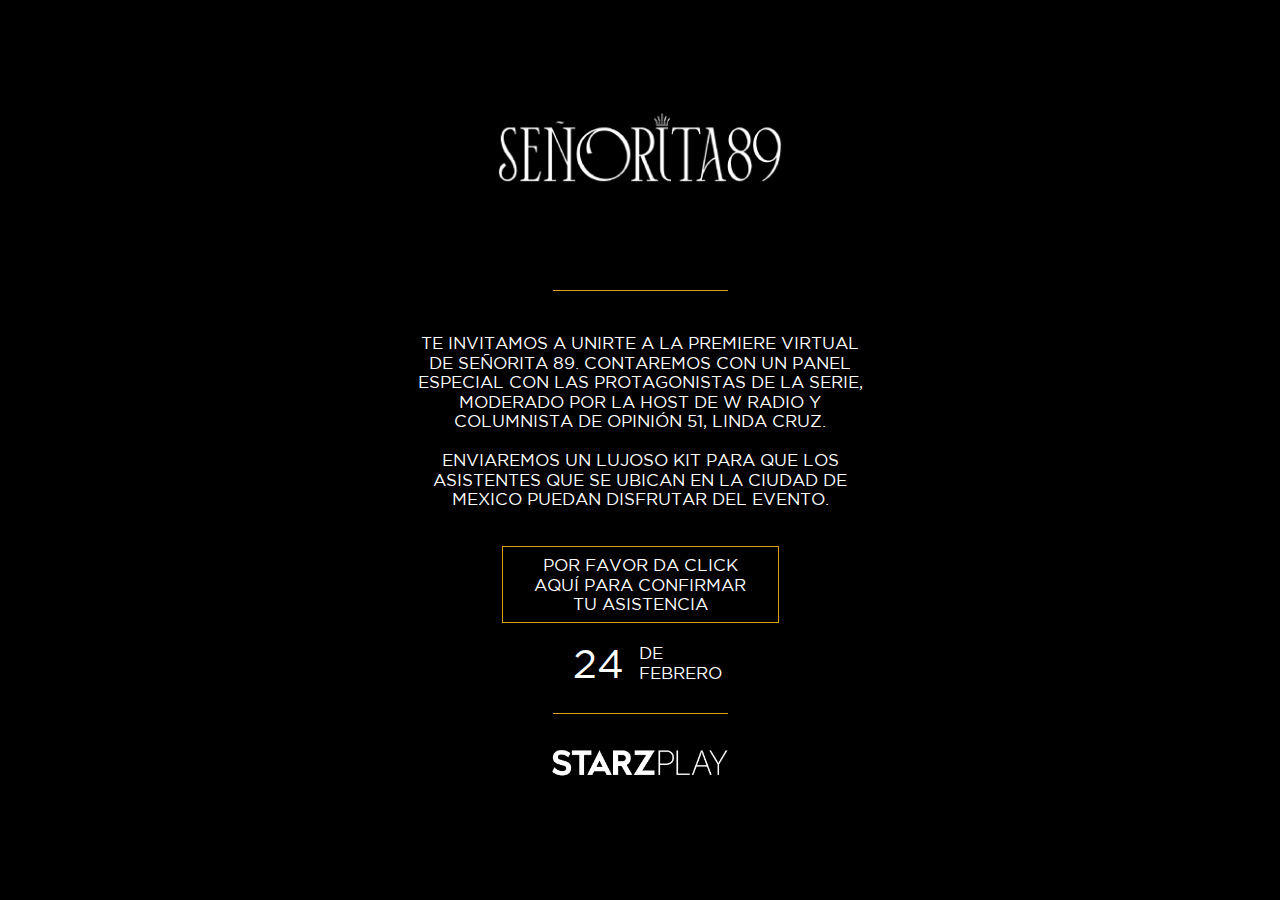
<file: html/invitacion.html>
<!DOCTYPE html>
<html lang="MX">

<head>
    <meta charset="UTF-8">
    <meta http-equiv="X-UA-Compatible" content="IE=edge">
    <meta name="viewport" content="width=device-width, initial-scale=1.0">
    <title>Invitacion</title>

    <link rel="stylesheet" href="../css/normalize.css">
    <link rel="stylesheet" href="../css/estilos.css">
</head>

<body>
    <div class="div-general-invi">
        <div class="div-elementos">
            <div class="div-cabezera">
                <img src="../images/Senorita89.png" alt="Logotipo de señorita 89" srcset="">
                <h1>&nbsp;</h1>

            </div>

            <div class="div-cuerpo">
                <div class="div-linea linea-arriba"></div>
                <P>TE INVITAMOS A UNIRTE A LA PREMIERE VIRTUAL DE SEÑORITA 89. CONTAREMOS CON UN PANEL ESPECIAL CON LAS PROTAGONISTAS DE LA SERIE, MODERADO POR LA HOST DE W RADIO Y COLUMNISTA DE OPINIÓN 51, LINDA CRUZ.
                <br/>
                <br/>
                ENVIAREMOS UN LUJOSO KIT PARA QUE LOS ASISTENTES QUE SE UBICAN EN LA CIUDAD DE MEXICO PUEDAN DISFRUTAR DEL  EVENTO.
                </P>
                <a href="https://www.eventodigital.live/senorita89/mx/index.html" target="_blank" rel="noopener noreferrer">POR FAVOR DA CLICK AQUÍ PARA CONFIRMAR TU ASISTENCIA</a>
                <div class="div-fecha">
                    <p class="lado-izquierdo">24</p>
                    <p class="lado-derecho">DE FEBRERO</p>
                </div>
                <div class="div-linea linea-abajo"></div>
            </div>

            <div class="div-pie">
                <img src="../images/Starzplay.png" alt="" srcset="">
            </div>
        </div>
    </div>

</body>

</html>
</file>
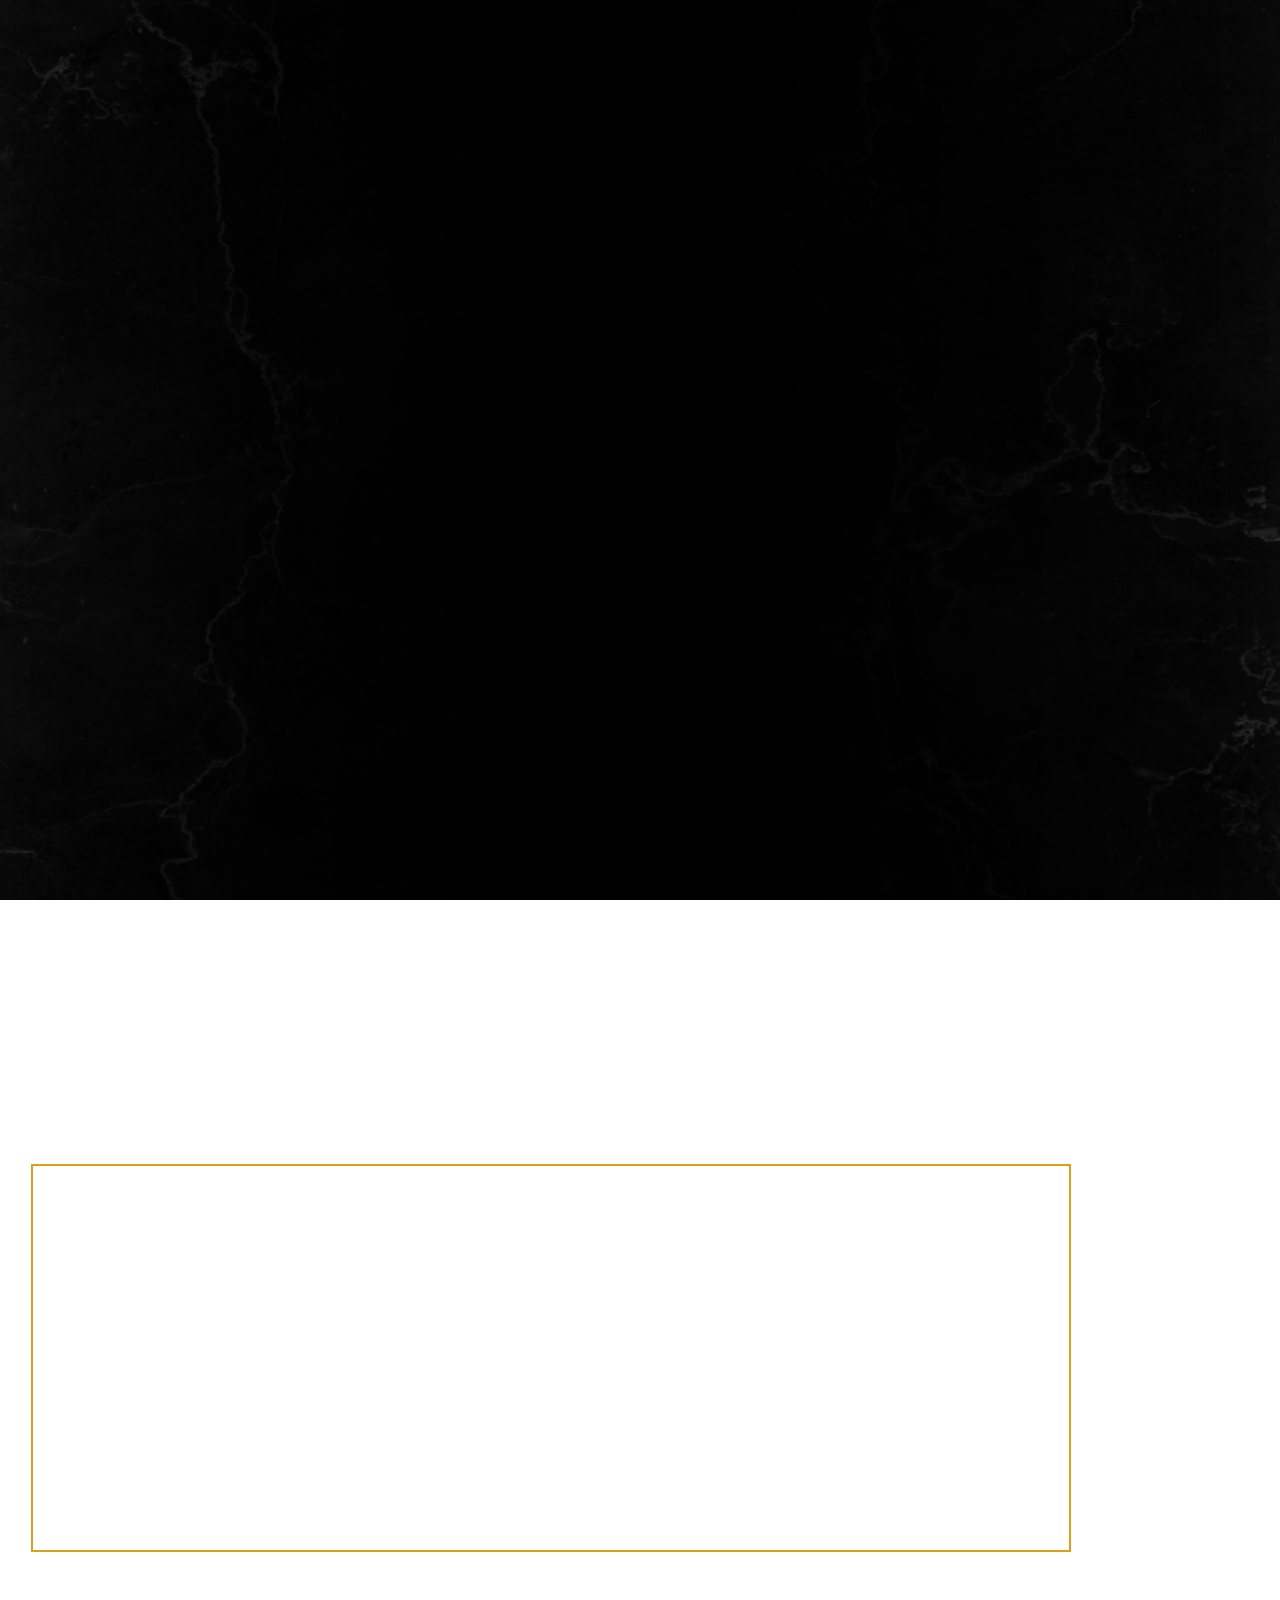
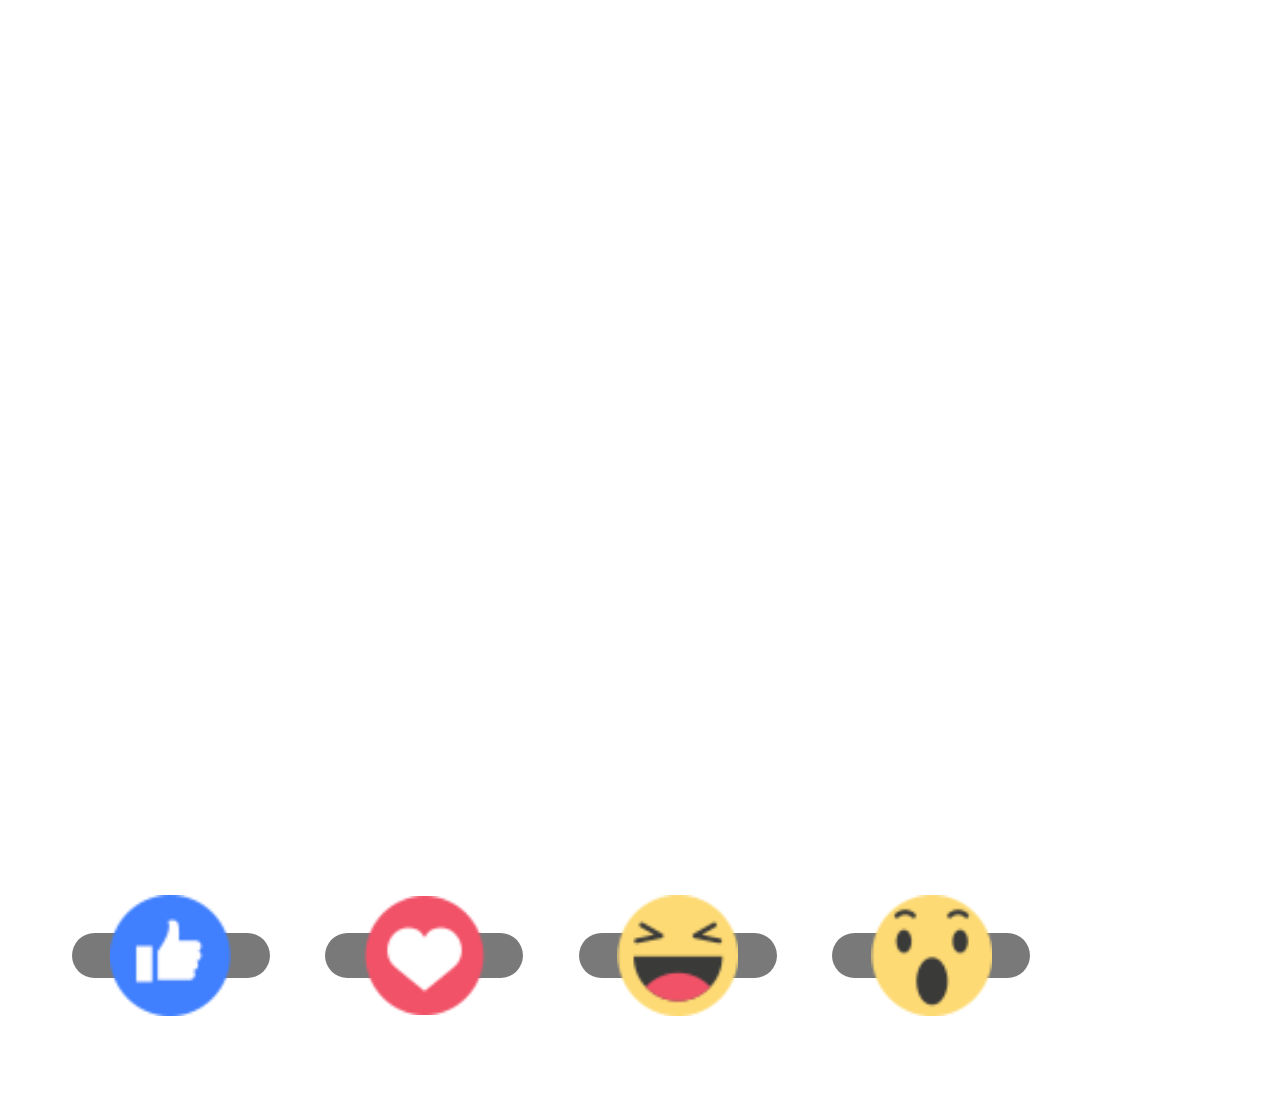
<file: html/streaming.html>
<!DOCTYPE html>
<html lang="MX">

<head>
    <meta charset="UTF-8">
    <meta http-equiv="X-UA-Compatible" content="IE=edge">
    <meta name="viewport" content="width=device-width, initial-scale=1.0">
    <title>streaming</title>

    <link rel="stylesheet" href="../css/normalize.css">
    <link rel="stylesheet" href="../css/estilos.css">
    <!-- Bootstrap CSS -->
    <link href="https://cdn.jsdelivr.net/npm/bootstrap@5.1.3/dist/css/bootstrap.min.css" rel="stylesheet" integrity="sha384-1BmE4kWBq78iYhFldvKuhfTAU6auU8tT94WrHftjDbrCEXSU1oBoqyl2QvZ6jIW3" crossorigin="anonymous">
</head>

<body style="overflow-y: auto; ">
    <div class="row g-0 div-general-live">
        <div class="col-12 col-sm-12 col-md-1 col-lg-3 col-xl-3 div-vacio">

        </div>

        <div class="col-12 col-sm-12 col-md-7 col-lg-6 col-xl-6 div-general-video">
            <div class="div-encabezado">
                <img src="../images/logotipo.png" alt="" srcset="">
            </div>

            <div class="div-video">
                <iframe src="https://player.vimeo.com/video/679260068?h=c61bb0864d&amp;badge=0&amp;autopause=0&amp;player_id=0&amp;app_id=58479" frameborder="0" allow="autoplay; fullscreen; picture-in-picture" allowfullscreen title="StarzPlay Se&amp;ntilde;orita 89 Trailer">
                </iframe>
                <script src="https://player.vimeo.com/api/player.js"></script>
            </div>

            <div class="div-pie">
                <img src="../images/Starzplay.png" alt="" srcset="">
            </div>
        </div>

        <div class="col-12 col-sm-12 col-md-4 col-lg-3 col-xl-3 div-derecho">


            <div class="div-reacciones">
                <div class="div-botones">

                    <button id="like" class="boton-emoji" onclick="obtenerId(this)" data-reaccion="liked">
                        <img id="like" src="../images/like.png" alt="Like" srcset="">
                    </button>

                    <div class="div-espacio">

                    </div>

                    <button id="love" class="boton-emoji" onclick="obtenerId(this)" data-reaccion="love">
                        <img id="imagen" src="../images/love.png" alt="Love">
                    </button>

                    <div class="div-espacio">

                    </div>

                    <button id="laugh" class="boton-emoji" onclick="obtenerId(this)" data-reaccion="laugh">
                        <img id="imagen" src="../images/laught.png" alt="" srcset="">
                    </button>

                    <div class="div-espacio">

                    </div>

                    <button id="surprise" class="boton-emoji" onclick="obtenerId(this)" data-reaccion="surprise">
                        <img id="imagen" src="../images/sorprise.png" alt="">
                    </button>
                </div>
            </div>
        </div>
    </div>

    <div class="div-fondo-streaming">

    </div>


    <!--col-12 col-sm-12 col-md-6 col-lg-6 col-xl-6-->
    <script src="https://code.jquery.com/jquery-3.5.1.min.js"></script>
    <script src="https://cdn.jsdelivr.net/npm/@popperjs/core@2.10.2/dist/umd/popper.min.js" integrity="sha384-7+zCNj/IqJ95wo16oMtfsKbZ9ccEh31eOz1HGyDuCQ6wgnyJNSYdrPa03rtR1zdB" crossorigin="anonymous"></script>
    <script src="https://cdn.jsdelivr.net/npm/bootstrap@5.1.3/dist/js/bootstrap.min.js" integrity="sha384-QJHtvGhmr9XOIpI6YVutG+2QOK9T+ZnN4kzFN1RtK3zEFEIsxhlmWl5/YESvpZ13" crossorigin="anonymous"></script>



    <script>
        var botones = document.querySelectorAll(".boton-emoji");
        let id;

        let img;
        let imgFinal;
        var server = "https://lb.pm.gcp.api.ifscore.biz/starz";


        function obtenerId(comp) {
            id = comp.id;
        }

        function IniciarAnimacion() {
            var boton = document.getElementById(id);
            document.getElementById('like').disabled = true;
            document.getElementById('love').disabled = true;
            document.getElementById('laugh').disabled = true;
            document.getElementById('surprise').disabled = true;

            img = boton.childNodes;
            imgFinal = img[1];

            imgFinal.classList.add("imagen-animacion");

            setTimeout(finalizarAnimacion, 900);


        }

        function finalizarAnimacion() {
            imgFinal.classList.remove("imagen-animacion");
            document.getElementById('like').disabled = false;
            document.getElementById('love').disabled = false;
            document.getElementById('laugh').disabled = false;
            document.getElementById('surprise').disabled = false;
        }


        botones.forEach(boton => {
            boton.addEventListener("click", IniciarAnimacion);
        });
    </script>
    <!-- Global site tag (gtag.js) - Google Analytics -->
    <script async src="https://www.googletagmanager.com/gtag/js?id=G-05T43W7M2V"></script>
    <script>
        window.dataLayer = window.dataLayer || [];

        function gtag() {
            dataLayer.push(arguments);
        }
        gtag('js', new Date());

        gtag('config', 'G-05T43W7M2V');
    </script>
</body>

</html>
</file>
<file: css/estilos.css>
@font-face {
    font-family: "Gotham Book";
    src: url("../tipografias/Gotham_Book.ttf");
}

body {
    overflow: hidden;
}


/*Estilos para el registro*/

.div-general {
    position: absolute;
    width: 100vw;
    height: auto;
    margin-top: 1.5%;
    display: flex;
    justify-content: center;
    align-items: center;
    flex-direction: column;
    z-index: 2;
}

.div-fondo {
    position: absolute;
    background-color: rgba(0, 0, 0, 0.43);
    height: 100vh;
    width: 100vw;
}

.div-general .div-registro {
    width: 650px;
    height: auto;
}

.div-general .div-registro .formulario {
    height: auto;
    width: 100%;
    display: flex;
    justify-content: center;
    align-items: center;
    flex-direction: column;
}

.div-general .div-registro .formulario .div-logo {
    height: auto;
    width: auto;
    display: flex;
    justify-content: center;
    align-items: center;
}

.div-general .div-registro .formulario .div-logo img {
    width: 85%;
    margin-bottom: 20%;
}

.div-general .div-registro .formulario .div-campos {
    width: 100%;
    height: 350px;
    display: flex;
    justify-content: center;
    align-items: center;
    flex-direction: column;
    border: 1px solid rgba(255, 255, 255, 0.63);
}

.div-general .div-registro .formulario .div-campos .div-input {
    width: 100%;
    display: flex;
    justify-content: center;
    align-items: center;
}

.div-general .div-registro .formulario .div-campos .div-input input:focus {
    outline: none;
}

.div-general .div-registro .formulario .div-campos .div-input:not(.div-boton) {
    margin-bottom: 4%;
}

.div-general .div-registro .formulario .div-campos label {
    font-family: "Gotham Book";
    font-size: 17px;
    width: 30%;
    color: #fff;
}

.div-general .div-registro .formulario .div-campos input {
    width: 45%;
    height: 25px;
    padding-left: 3%;
    background: none;
    border: 1px solid #dd9f18;
    font-family: "Gotham Book";
    color: #fff;
    -moz-appearance: textfield;
    -webkit-appearance: textfield;
}

.div-general .div-registro .formulario .div-campos select {
    width: 49%;
    height: 30px;
    padding-left: 3%;
    background: none;
    border: 1px solid #dd9f18;
    font-family: "Gotham Book";
    color: #fff;
    -moz-appearance: textfield;
    -webkit-appearance: textfield;
}

.div-general .div-registro .formulario .div-campos select option {
    font-family: "Gotham Book";
    color: #fff;
    font-size: 17px;
    background-color: #000;
}

input[type="number"]::-webkit-inner-spin-button,
input[type="number"]::-webkit-outer-spin-button {
    -webkit-appearance: none;
    margin: 0;
}

.div-general .div-registro .formulario .div-campos .div-boton button {
    width: 80%;
    height: 35px;
    background: none;
    border: 1px solid #fff;
    font-family: "Gotham Book";
    font-size: 16px;
    color: #fff;
    cursor: pointer;
}

.div-general .div-registro .formulario .div-logo-footer {
    height: auto;
    width: auto;
    display: flex;
    justify-content: center;
    align-items: center;
    margin-top: 1%;
}

.div-general .div-registro .formulario .div-logo-footer .div-fecha {
    display: flex;
    justify-content: flex-end;
    align-items: flex-end;
    flex-direction: column;
}

.div-general .div-registro .formulario .div-logo-footer .div-fecha p,
h2 {
    font-size: 15px;
    color: #fff;
    font-family: "Gotham Book";
}

.div-general .div-registro .formulario .div-logo-footer .div-fecha h2 {
    margin-top: -16px;
}

.div-general .div-registro .formulario .div-logo-footer img {
    width: 45%;
    margin-left: 2%;
}

.div-general .div-registro .formulario .div-redes-sociales {
    width: 100vw;
    height: 100vh;
    position: absolute;
    display: flex;
    justify-content: center;
    align-items: flex-end;
    z-index: -1;
}

.div-general .div-registro .formulario .div-redes-sociales .div-iconos {
    width: 100%;
    display: flex;
    justify-content: right;
    align-items: center;
}

.div-general .div-registro .formulario .div-redes-sociales .div-iconos a {
    width: 160px;
    display: flex;
    justify-content: center;
    align-items: center;
    margin-right: 3%;
    text-decoration: none;
    font-size: 35px;
    color: #fff;
}

.div-general .div-registro .formulario .div-redes-sociales .div-iconos .i-nombre {
    font-style: normal;
    font-family: "Gotham Book";
    color: #fff;
    font-size: 18px;
}

@media (max-width: 500px) {
    .div-general {
        margin-top: 5%;
    }
    .div-general .div-registro .formulario .div-logo-footer {
        margin-top: 10%;
    }
    .div-general .div-registro .formulario .div-redes-sociales {
        margin-top: 10vh;
    }
    .div-general .div-registro .formulario .div-redes-sociales .div-iconos {
        justify-content: center;
    }
    .div-general .div-registro .formulario .div-redes-sociales .div-iconos a {
        width: 140px;
        margin-right: 6%;
    }
    .div-general .div-registro .formulario .div-redes-sociales .div-iconos .a-ultimo {
        margin-right: 0;
    }
    .div-general .div-registro {
        width: 100%;
    }
    .div-general .div-registro .formulario .div-campos {
        border: none;
    }
    .div-general .div-registro .formulario .div-campos label {
        font-size: 15px;
        width: 30%;
    }
    .div-general .div-registro .formulario .div-campos input {
        width: 50%;
    }
    .div-general .div-registro .formulario .div-campos select {
        width: 54%;
    }
    .div-general .div-registro .formulario .div-campos .div-input:not(.div-boton) {
        margin-bottom: 5%;
    }
    .div-general .div-registro .formulario .div-logo-footer img {
        width: 37%;
    }
    .div-general .div-registro .formulario .div-logo-footer .div-fecha p,
    h2 {
        font-size: 12px;
        color: #fff;
    }
    .div-general .div-registro .formulario .div-redes-sociales .div-iconos .i-nombre {
        font-size: 16px;
    }
}


/*Estilos para la pagina de invitacion*/

.div-general-invi {
    height: 100vh;
    width: 100vw;
    display: flex;
    justify-content: center;
    align-items: center;
    background-color: #000;
}

.div-general-invi .div-elementos {
    height: 100%;
    width: 500px;
    display: flex;
    justify-content: center;
    align-items: center;
    flex-direction: column;
    /* border: solid 1px #fff;*/
}

.div-general-invi .div-elementos .div-cabezera {
    width: 100%;
    display: flex;
    justify-content: center;
    align-items: center;
    flex-direction: column;
}

.div-general-invi .div-elementos .div-cabezera img {
    width: 58%;
    margin-bottom: 7%;
}

.div-general-invi .div-elementos .div-cabezera h1 {
    color: #fff;
    font-family: "Gotham Book";
    font-size: 18px;
    text-align: center;
    width: 90%;
}

.div-general-invi .div-elementos .div-cuerpo {
    width: 100%;
    display: flex;
    justify-content: center;
    align-items: center;
    flex-direction: column;
    margin-top: 5%;
    margin-bottom: 5%;
}

.div-general-invi .div-elementos .div-cuerpo .div-linea {
    width: 35%;
    border-bottom: solid 1px #dd9f18;
}

.div-general-invi .div-elementos .div-cuerpo .linea-arriba {
    margin-bottom: 5%;
}

.div-general-invi .div-elementos .div-cuerpo .linea-abajo {
    margin-top: 2%;
}

.div-general-invi .div-elementos .div-cuerpo p {
    color: #fff;
    font-family: "Gotham Book";
    font-size: 17px;
    text-align: center;
    width: 90%;
}

.div-general-invi .div-elementos .div-cuerpo a {
    width: 45%;
    height: 75px;
    display: flex;
    justify-content: center;
    align-items: center;
    margin-top: 4%;
    padding-left: 5%;
    padding-right: 5%;
    background: none;
    border: 1px solid #dd9f18;
    color: #fff;
    font-family: "Gotham Book";
    font-size: 17px;
    text-align: center;
    text-decoration: none;
    cursor: pointer;
}

.div-general-invi .div-elementos .div-cuerpo .div-fecha {
    display: flex;
    height: auto;
    justify-content: center;
    align-items: center;
    padding-top: 0;
    padding-bottom: 0;
}

.div-general-invi .div-elementos .div-cuerpo .div-fecha p {
    color: #fff;
    font-family: "Gotham Book";
}

.div-general-invi .div-elementos .div-cuerpo .div-fecha .lado-izquierdo {
    font-size: 40px;
    line-height: 0px;
}

.div-general-invi .div-elementos .div-cuerpo .div-fecha .lado-derecho {
    text-align: left;
}

.div-general-invi .div-elementos .div-pie {
    text-align: center;
}

.div-general-invi .div-elementos .div-pie img {
    width: 60%;
}

@media (max-width: 450px) {
    .div-general-invi .div-elementos {
        width: 100%;
    }
    .div-general-invi .div-elementos .div-cabezera h1 {
        font-size: 16px;
    }
    .div-general-invi .div-elementos .div-cuerpo p {
        font-size: 14px;
    }
    .div-general-invi .div-elementos .div-cuerpo a {
        font-size: 15px;
    }
}


/*Estilos para la pagina contador*/

.div-general-contador {
    position: absolute;
    height: 100vh;
    width: 100vw;
    display: flex;
    justify-content: center;
    align-items: center;
    z-index: 1;
    overflow-y: auto;
}

.div-general-contador .div-elementos {
    height: 100vh;
    width: 500px;
    display: flex;
    justify-content: center;
    align-items: center;
    flex-direction: column;
}

.div-general-contador .div-elementos .div-encabezado {
    width: 100%;
    display: flex;
    justify-content: center;
    align-items: center;
}

.div-general-contador .div-elementos .div-encabezado img {
    width: 65%;
    margin-bottom: 15%;
}

.div-general-contador .div-elementos .div-contador {
    width: auto;
    display: flex;
    justify-content: center;
    align-items: center;
    justify-content: center;
    flex-direction: column;
}

.div-general-contador p {
    font-family: "Gotham Book";
    font-size: 23px;
    color: #fff;
    text-align: center;
}

.div-general-contador .div-elementos .div-contador .div-tiempo {
    width: auto;
    display: flex;
    justify-content: center;
    align-items: center;
    margin-bottom: 0%;
    border: solid 3px #dd9f18;
}

.div-general-contador .div-elementos .div-contador .div-tiempo .div-indicador {
    width: 120px;
    height: 110px;
    display: flex;
    justify-content: center;
    align-items: center;
    flex-direction: column;
}

.div-general-contador .div-elementos .div-contador .div-tiempo .simply-minutes-section {
    height: 70%;
    border-right: solid 2px #dd9f18;
}

.div-general-contador .div-elementos .div-contador .div-tiempo .simply-hours-section {
    height: 70%;
    border-right: solid 2px #dd9f18;
    border-left: solid 2px #dd9f18;
}

.div-general-contador .div-elementos .div-contador .div-tiempo .div-indicador .p-numero {
    display: block;
    color: #fff;
}

.div-general-contador .div-elementos .div-contador .div-tiempo span {
    font-family: "Gotham Book";
    font-size: 50px;
    text-align: center;
    color: #fff;
}

.div-general-contador .div-elementos .div-contador .div-tiempo .p-letra {
    font-size: 17px;
}

.div-general-contador .div-elementos .div-contador .div-tiempo .div-linea {
    height: 70%;
}

.div-general-contador .div-elementos .div-pie-conta {
    text-align: center;
}

.div-general-contador .div-elementos .div-pie-conta img {
    margin-top: 12%;
    width: 50%;
}

.div-general-contador .div-elementos .div-redes-sociales {
    width: 100vw;
    height: 100vh;
    position: absolute;
    display: flex;
    justify-content: center;
    align-items: flex-end;
    z-index: -1;
}

.div-general-contador .div-elementos .div-redes-sociales .div-iconos {
    width: 100%;
    display: flex;
    justify-content: right;
    align-items: center;
    margin-bottom: 2%;
}

.div-general-contador .div-elementos .div-redes-sociales .div-iconos a {
    width: 160px;
    display: flex;
    justify-content: center;
    align-items: center;
    margin-right: 3%;
    text-decoration: none;
    font-size: 35px;
    color: #000;
}

.div-general-contador .div-elementos .div-redes-sociales .div-iconos .i-nombre {
    font-style: normal;
    font-family: "Gotham Book";
    color: #000;
    font-size: 18px;
}

.div-fondo-contador {
    position: absolute;
    background: linear-gradient(rgba(0, 0, 0, 0.85), rgba(0, 0, 0, 0.85)), url(../images/fondo.JPG);
    height: 100vh;
    width: 100vw;
    background-repeat: no-repeat;
    background-size: cover;
    background-position: center center;
    z-index: -1;
}

@media (max-width: 850px) {
    .div-general-contador .div-elementos .div-redes-sociales {
        width: auto;
        height: auto;
        position: relative;
        display: block;
        margin-top: 20%;
    }
    .div-general-contador .div-elementos .div-redes-sociales .div-iconos {
        width: auto;
        display: flex;
        justify-content: center;
        align-items: center;
        margin-bottom: 0;
    }
    .div-general-contador .div-elementos .div-redes-sociales .div-iconos a {
        margin-right: 0;
    }
    .div-general-contador .div-elementos .div-redes-sociales .div-iconos .a-ultimo {
        margin-left: 6%;
    }
}

@media (max-width: 550px) {
    .div-general-contador .div-elementos .div-contador {
        width: 90%;
    }
    .div-general-contador .div-elementos .div-contador .div-tiempo .div-indicador {
        width: 90px;
        height: 80px;
    }
    .div-general-contador .div-elementos .div-contador .div-tiempo .div-indicador .p-numero {
        font-size: 35px;
    }
    .div-general-contador .div-elementos .div-contador .div-tiempo .p-letra {
        font-size: 12px;
    }
    .p-invitacion {
        width: 90%;
        font-size: 20px !important;
    }
    .div-elementos {
        padding-top: 30% !important;
        justify-content: flex-start !important;
    }
    .h1-titulo {
        font-size: 32px !important;
    }
}

@media (max-width: 400px) {
    .div-general-contador .div-elementos .div-contador .div-tiempo .div-indicador {
        width: 75px;
        height: 65px;
    }
    .div-general-contador .div-elementos .div-contador .div-tiempo .div-indicador .p-numero {
        font-size: 30px;
    }
    .div-general-contador .div-elementos .div-contador .div-tiempo .p-letra {
        font-size: 10px;
    }
}

@media (max-width: 350px) {
    .div-general-contador .div-elementos .div-contador .div-tiempo .div-indicador {
        width: 65px;
        height: 55px;
    }
    .div-general-contador .div-elementos .div-contador .div-tiempo .div-indicador .p-numero {
        font-size: 25px;
    }
    .div-general-contador .div-elementos .div-contador .div-tiempo .p-letra {
        font-size: 10px;
    }
    .div-general-contador .div-elementos .div-redes-sociales .div-iconos a {
        width: 140px;
        font-size: 26px;
    }
    .div-general-contador .div-elementos .div-redes-sociales .div-iconos .i-nombre {
        font-size: 13px;
    }
    .div-general-contador .div-elementos .div-redes-sociales .div-iconos .a-ultimo {
        margin-left: 1%;
    }
}


/*Estilos para la pagina web de calendario*/

.div-general-calendario {
    position: absolute;
    height: 100vh;
    width: 100vw;
    display: flex;
    justify-content: center;
    align-items: center;
    flex-direction: column;
    z-index: 1;
}

.div-general-calendario .senorita89 {
    width: 250px;
    margin-top: -5%;
    margin-bottom: 3%;
}

.div-general-calendario .div-texto {
    width: 650px;
    height: 250px;
    display: flex;
    justify-content: center;
    align-items: center;
    flex-direction: column;
    border: 1px solid #dd9f18;
}

.div-general-calendario .div-texto p {
    width: 80%;
    font-family: "Gotham Book";
    font-size: 18px;
    color: #fff;
    text-align: center;
}

.div-general-calendario .div-texto p i {
    color: #dd9f18;
}

.div-general-calendario .starzplay {
    width: 150px;
    margin-top: 3%;
}

.div-general-calendario .div-pie {
    position: absolute;
    width: 100vw;
    display: flex;
    justify-content: center;
    align-items: center;
    margin-top: 80vh;
}

.div-general-calendario .div-pie .div-redes-sociales {
    width: auto;
}

.div-general-calendario .div-pie .div-redes-sociales .div-iconos {
    width: 100%;
    display: flex;
    justify-content: right;
    align-items: center;
}

.div-general-calendario .div-pie .div-redes-sociales .div-iconos a {
    width: 160px;
    display: flex;
    justify-content: center;
    align-items: center;
    margin-right: 3%;
    text-decoration: none;
    font-size: 35px;
    color: #fff;
}

.div-general-calendario .div-pie .div-redes-sociales .div-iconos .i-nombre {
    font-style: normal;
    font-family: "Gotham Book";
    color: #fff;
    font-size: 18px;
}

.div-general-calendario .div-pie .div-vacio {
    width: 38%;
    height: 50px;
}

.div-general-calendario .div-pie button {
    height: 40px;
    width: 370px;
    display: flex;
    justify-content: left;
    align-items: center;
    border: none;
    background: none;
    cursor: pointer;
}

.div-general-calendario .div-pie button i {
    font-size: 20px;
    padding-top: 5%;
    margin-right: 5%;
    width: 40px;
    height: 30px;
    background-color: #fff;
    color: #000;
}

.div-general-calendario .div-pie button p {
    font-family: "Gotham Book";
    font-size: 18px;
    color: #fff;
}

.div-fondo-calendario {
    position: absolute;
    background: linear-gradient(rgba(0, 0, 0, 0.2), rgba(0, 0, 0, 0.2)), url(../images/fondo-registro.png);
    height: 100vh;
    width: 100vw;
    background-repeat: no-repeat;
    background-size: cover;
    background-position: center center;
    z-index: -1;
}

@media (max-width: 1140px) {
    .div-general-calendario .div-pie .div-vacio {
        width: 27%;
    }
}

@media (max-width: 950px) {
    .div-general-calendario .div-pie .div-vacio {
        width: 10%;
    }
}

@media (max-width: 700px) {
    .div-general-calendario .senorita89 {
        width: 250px;
        margin-top: -5%;
        margin-bottom: 11%;
    }
    .div-general-calendario .div-texto {
        width: 90%;
        height: auto;
        padding-top: 5%;
        padding-bottom: 5%;
    }
    .div-general-calendario .div-texto p {
        font-size: 15px;
    }
    .div-general-calendario .starzplay {
        width: 150px;
        margin-top: 5%;
    }
    .div-general-calendario .div-pie {
        position: relative;
        margin-top: 10%;
        flex-direction: column;
    }
}

@media (max-width: 400px) {
    .div-general-calendario .senorita89 {
        width: 225px;
    }
    .div-general-calendario .div-pie button {
        width: 300px;
    }
    .div-general-calendario .div-pie button i {
        font-size: 20px;
        width: 35px;
        height: 27px;
        padding-top: 5%;
    }
    .div-general-calendario .div-pie button p {
        font-family: "Gotham Book";
        font-size: 15px;
    }
}

@media (max-width: 350px) {
    .div-general-calendario .div-pie .div-redes-sociales .div-iconos a {
        width: 135px;
        font-size: 25px;
    }
    .div-general-calendario .div-pie .div-redes-sociales .div-iconos .i-nombre {
        font-size: 10px;
    }
    .div-general-calendario .div-pie button {
        width: 235px;
    }
    .div-general-calendario .div-pie button i {
        font-size: 18px;
        width: 30px;
        height: 30px;
    }
    .div-general-calendario .div-pie button p {
        font-family: "Gotham Book";
        font-size: 13px;
    }
}


/*Estilos para la pagina del streamingss*/

.div-general-live {
    position: absolute;
}

.div-general-live .div-vacio {
    height: 100vh;
}

.div-general-live .div-general-video {
    height: 100vh;
    display: flex;
    justify-content: center;
    align-items: center;
    flex-direction: column;
}

.div-general-live .div-general-video .div-encabezado {
    display: flex;
    justify-content: center;
    align-items: center;
    width: 100%;
}

.div-general-live .div-general-video .div-encabezado img {
    width: 40%;
}

.div-general-live .div-general-video .div-video {
    width: 100%;
    height: auto;
    display: flex;
    justify-content: center;
    align-items: center;
    margin-bottom: 8%;
    margin-top: 4%;
}

.div-general-live .div-general-video .div-video iframe {
    position: relative;
    width: 90%;
    height: 340px;
    padding: 2% 2% 2% 2%;
    border: 2px solid #dd9f18;
}

.div-general-live .div-general-video .div-pie {
    display: flex;
    justify-content: center;
    align-items: center;
}

.div-general-live .div-general-video .div-pie img {
    width: 60%;
}

.div-general-live .div-derecho {
    height: 100vh;
}

.div-general-live .div-derecho .div-informacion {
    width: 100%;
    display: flex;
    justify-content: center;
    align-items: flex-end;
    height: 60%;
}

.div-general-live .div-derecho .div-informacion .div-usuario {
    width: 40%;
    display: flex;
    justify-content: center;
    align-items: center;
}

.div-general-live .div-derecho .div-informacion .div-usuario .div-circulo {
    width: 30px;
    height: 30px;
    border-radius: 50px;
    margin-top: 5%;
    background-color: #e93461;
}

.div-general-live .div-derecho .div-informacion .div-usuario p {
    line-height: 0px;
    margin-top: 20%;
    font-family: "Gotham Book";
    font-size: 18px;
    color: #fff;
}

.div-general-live .div-derecho .div-informacion .div-usuario .div-medio-circulo {
    width: 15%;
}

.div-general-live .div-derecho .div-informacion .div-enmedio {
    width: 13%;
}

.div-general-live .div-derecho .div-espetadores {
    display: flex;
    justify-content: center;
    align-items: center;
}

.div-general-live .div-derecho .div-espetadores .div-izquierdo {
    width: 80px;
    height: 28px;
    display: flex;
    justify-content: center;
    align-items: center;
    border-radius: 4px;
    background-color: #e93461;
    color: #fff;
}

.div-general-live .div-derecho .div-espetadores .div-izquierdo p {
    margin-bottom: 2%;
    font-family: "Gotham Book";
    font-size: 18px;
    color: #fff;
}

.div-general-live .div-derecho .div-espetadores .div-numero {
    width: 80%;
    display: flex;
    justify-content: center;
    align-items: center;
    text-align: center;
}

.div-general-live .div-derecho .div-espetadores .div-numero p {
    margin-bottom: 2%;
    font-size: 18px;
    font-family: "Gotham Book";
    color: #fff;
}

.div-general-live .div-derecho .div-reacciones {
    height: 100%;
    display: flex;
    justify-content: center;
    align-items: flex-end;
}

.div-general-live .div-derecho .div-reacciones .div-botones {
    width: 100%;
    height: 10%;
    display: flex;
    justify-content: center;
    align-items: center;
    margin-bottom: 9%;
}

.div-general-live .div-derecho .div-reacciones .boton-emoji {
    width: 18%;
    height: 45px;
    display: flex;
    justify-content: center;
    align-items: center;
    border-radius: 25px;
    border: none;
    font-size: 22px;
    background-color: rgba(53, 53, 53, 0.664);
}

.div-general-live .div-derecho .div-reacciones .boton-emoji img {
    width: 65%;
}

.div-general-live .div-derecho .div-reacciones .boton-emoji .imagen-animacion {
    animation: animacionBoton 0.3s ease-in-out;
}

.div-general-live .div-derecho .div-reacciones .div-espacio {
    width: 5%;
}

.div-fondo-streaming {
    position: absolute;
    background: url(../images/Fondo_streaming.png);
    height: 100vh;
    width: 100vw;
    background-repeat: no-repeat;
    background-size: cover;
    background-position: center center;
    z-index: -1;
}

@media (max-width: 767px) {
    .div-fondo-streaming {
        height: 110vh;
    }
    .div-general-live .div-vacio {
        display: none;
    }
    .div-general-live .div-general-video {
        padding-top: 3%;
        height: 90vh;
    }
    .div-general-live .div-general-video .div-encabezado img {
        width: 30%;
    }
    .div-general-live .div-general-video .div-video {
        margin-bottom: 0;
        margin-top: 3%;
    }
    .div-general-live .div-general-video .div-video iframe {
        width: 80%;
    }
    .div-general-live .div-derecho {
        position: absolute;
        height: auto;
        width: 100%;
        margin-top: 98vh;
    }
    .div-general-live .div-general-video .div-pie {
        margin-top: 3%;
    }
    .div-general-live .div-derecho .div-reacciones {
        align-items: center;
        height: 100%;
    }
    .div-general-live .div-derecho .div-reacciones .div-botones {
        margin-bottom: 0;
    }
    .div-general-live .div-derecho .div-reacciones .div-botones .boton-emoji {
        width: 60px;
    }
}

@media (max-width: 500px) {
    .div-fondo-streaming {
        height: 100vh;
    }
    .div-general-live .div-general-video .div-encabezado img {
        width: 45%;
    }
    .div-general-live .div-general-video {
        padding-top: 3%;
        height: 80vh;
    }
    .div-general-live .div-general-video .div-video iframe {
        width: 80%;
        height: auto;
    }
    .div-general-live .div-derecho {
        position: absolute;
        height: auto;
        width: 100%;
        margin-top: 65vh;
    }
    .div-general-live .div-general-video .div-pie {
        margin-top: 6%;
    }
    .div-general-live .div-general-video .div-pie img {
        width: 35%;
    }
    .div-general-live .div-derecho .div-reacciones .div-botones .boton-emoji {
        width: 70px;
    }
    .div-general-live .div-derecho .div-reacciones .boton-emoji img {
        width: 55%;
    }
}

@keyframes animacionBoton {
    0% {
        width: 5%;
    }
    100% {
        width: 65%;
    }
}


/*Estilos para la pagina de agradecimiento*/

.div-general .div-registro .div-logo {
    height: auto;
    width: auto;
    display: flex;
    justify-content: center;
    align-items: center;
}

.div-general .div-registro .div-logo img {
    width: 50%;
    margin-bottom: 20%;
}

.div-general .div-registro .div-logo-footer {
    height: auto;
    width: auto;
    display: flex;
    justify-content: center;
    align-items: center;
    margin-top: 10%;
}

.div-general .div-registro .div-logo-footer img {
    width: 30%;
}

.div-general .div-registro .div-texto {
    text-align: center;
}

.div-general .div-registro .div-texto p {
    font-size: 25px;
    font-family: "Gotham Book";
    color: #fff;
}

.div-general .div-registro .div-redes-sociales {
    display: flex;
    justify-content: center;
    align-items: center;
    z-index: -1;
}

.div-general .div-registro .div-redes-sociales .div-iconos {
    width: 100%;
    display: flex;
    justify-content: center;
    align-items: center;
}

.div-general .div-registro .div-redes-sociales .div-iconos a {
    width: 160px;
    display: flex;
    justify-content: center;
    align-items: center;
    margin-right: 3%;
    text-decoration: none;
    font-size: 35px;
    color: #fff;
}

.div-general .div-registro .div-redes-sociales .div-iconos .i-nombre {
    font-style: normal;
    font-family: "Gotham Book";
    color: #fff;
    font-size: 18px;
}

@media (max-width: 500px) {
    .div-general {
        margin-top: 5%;
    }
    .div-general .div-registro .div-logo img {
        width: 80%;
    }
    .div-general .div-registro .div-logo-footer {
        margin-top: 10%;
    }
    .div-general .div-registro .div-redes-sociales {
        margin-top: 15vh;
    }
    .div-general .div-registro .div-redes-sociales .div-iconos {
        justify-content: center;
    }
    .div-general .div-registro .div-redes-sociales .div-iconos a {
        width: 140px;
        margin-right: 6%;
    }
    .div-general .div-registro .div-redes-sociales .div-iconos .a-ultimo {
        margin-right: 0;
    }
    .div-general .div-registro2 {
        width: 80%;
    }
    .div-general .div-registro .div-logo-footer img {
        width: 40%;
    }
    .div-general .div-registro .div-redes-sociales .div-iconos .i-nombre {
        font-size: 16px;
    }
}
</file>
